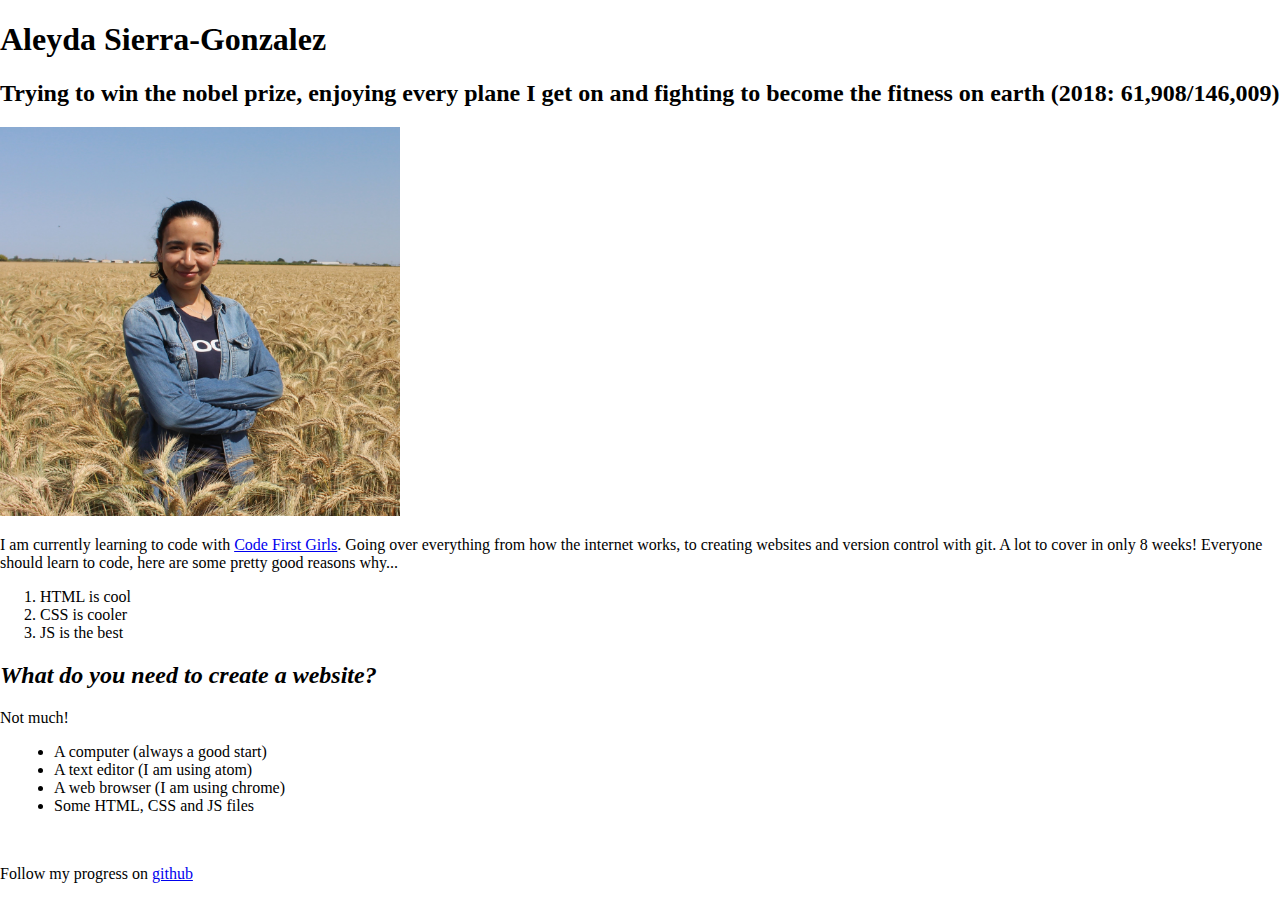
<file: WebPage.html>
<!DOCTYPE html>
<html>
<head>
  <meta charset="utf-8" />
  <meta http-equiv="X-UA-Compatible" content="IE=edge">
  <meta name="viewport" content="width=device-width, initial-scale=1">
<link rel="stylesheet" type="text/css" href="css/styles.css">
  <title>This is me...</title>

</head>
<body>
  <div>
  <h1 id="title">Aleyda Sierra-Gonzalez</h1>

  <h2>Trying to win the nobel prize, enjoying every plane I get on and fighting to become the fitness on earth (2018: 61,908/146,009)</h2>

  <!-- image of a duck -->
  <img src="Me.jpg" width="400px">
</div>
<div>
  <p>
    I am currently learning to code with <a href="www.codefirstgirls.org.uk">Code First Girls</a>. Going over everything from how the
    internet works, to creating websites and version control with git. A lot to cover in only 8 weeks!
    Everyone should learn to code, here are some pretty good reasons why...
    <ol>
      <li>HTML is cool</li>
      <li>CSS is cooler</li>
      <li>JS is the best</li>
    </ol>
    </div>
  </p>
  <div>
  <h2><em>What do you need to create a website?</em></h2>

  <p>
    Not much!
    <ul>
      <li class="bold">A computer (always a good start)</li>
      <li>A text editor (I am using atom)</li>
      <li class="bold">A web browser (I am using chrome)</li>
      <li>Some HTML, CSS and JS files</li>
    </ul>
  </p>
  </div>
  <br>

  <p>
    Follow my progress on <a href="www.github.com">github</a>
  </p>
</body>
</html>
</file>
<file: css/styles.css>
body {
    margin: 0;
    font-family: 'Anton', sans-serif;
    font-family: 'Margarine', cursive;
}

/* When the screen is less than 600 pixels wide, hide all links, except for the first one ("Home"). Show the link that contains should open and close the topnav (.icon) */
@media screen and (max-width: 600px) {
  .topnav a:not(:first-child) {display: none;}
  .topnav a.icon {
    float: right;
    display: block;
}
}

/* The "responsive" class is added to the topnav with JavaScript when the user clicks on the icon. This class makes the topnav look good on small screens (display the links vertically instead of horizontally) */
@media screen and (max-width: 600px) {
  .topnav.responsive {position: relative;}
  .topnav.responsive a.icon {
    position: absolute;
    right: 0;
    top: 0;
  }
  .topnav.responsive a {
    float: none;
    display: block;
    text-align: left;
  }
}

/* Add a black background color to the top navigation */
.topnav {
  overflow: hidden;
  background-color: #333;
  position: fixed;
  position: sticky;
  top: 0;
}


/* Style the links inside the navigation bar */
.topnav a {
  float: left;
  display: block;
  color: #f2f2f2;
  text-align: center;
  padding: 14px 16px;
  text-decoration: none;
  font-size: 17px;
  width: 14%; /* Four links of equal widths */
  position: -webkit-sticky;
  position: sticky;
  top: 0;
}

/* Change the color of links on hover */
.topnav a:hover {
  background-color: #ddd;
  color: black;
}


/* Add an active class to highlight the current page */
.active {
  background-color: #4CAF50;
  color: white;
}

/* Hide the link that should open and close the topnav on small screens */
.topnav .icon {
  display: none;
}

body, html {
    height: 100%;
}

.h2 {
  text-align: center;
  position: absolute;
  top: 50%;
  left: 50%;
  transform: translate(-50%, -50%);
  font-size: 15px;
  line-height: 80%;
}


/* The hero image */
.hero-image {
  /* Use "linear-gradient" to add a darken background effect to the image. This will make the text easier to read */
  background-image: linear-gradient(rgba(0, 0, 0, 0.5), rgba(0, 0, 0, 0.5)), url("Me.jpg");

  /* Set a specific height */
  height: 100%;

  /* Position and center the image to scale nicely on all screens */
  background-position: center;
  background-repeat: no-repeat;
  background-size: cover;
  position: relative;
}

/* Place text in the middle of the image */
.hero-text {
  text-align: center;
  position: absolute;
  top: 50%;
  left: 50%;
  transform: translate(-50%, -50%);
  color: white;
  font-size: 25px;
  line-height: 80%;
}

.hero h1 {
    /* Text styles */

}

dd,dl {
  font-size: 35px;
  text-align: center;
  padding: -80px;
}

.footer-social-icons {
    width:350px;
    display:block;
    margin: 0 auto;
    text-align: center;
    font-size: 25px;
}

/* Style all font awesome icons */
.fa {
  padding: 10px;
  font-size: 20px;
  width: 50px;
  text-align: center;
  text-decoration: none;
}

.ai {
  padding: 10px;
  font-size: 20px;
  width: 50px;
  text-align: center;
  text-decoration: none;
}

/* Add a hover effect if you want */
.fa:hover {
  opacity: 0.7;
}

.ai:hover {
  opacity: 0.7;
}
/* Set a specific color for each brand */

/* Linkedin */
.fa-linkedin {
  background: #007bb5;
  color: white;
}

/* Twitter */
.fa-twitter {
  background: #55ACEE;
  color: white;
}

.fa-google {
  background: #dd4b39;
  color: white;
}

.ai-researchgate {
  background: #00FF40;
  color: white;
}


<!-- Add font awesome icons -->
<a href="#" class="fa fa-linkedin"></a>
<a href="#" class="fa fa-twitter"></a>
<a href="#" class="fa fa-google"></a>

.center {
  display: block;
  margin-left: auto;
  margin-right: auto;
  width: 50%;
}

/* Style inputs with type="text", select elements and textareas */
input[type=text], select, textarea {
  width: 100%; /* Full width */
  padding: 12px; /* Some padding */
  border: 1px solid #ccc; /* Gray border */
  border-radius: 4px; /* Rounded borders */
  box-sizing: border-box; /* Make sure that padding and width stays in place */
  margin-top: 6px; /* Add a top margin */
  margin-bottom: 16px; /* Bottom margin */
  resize: vertical /* Allow the user to vertically resize the textarea (not horizontally) */
}

/* Style the submit button with a specific background color etc */
input[type=submit] {
  background-color: #4CAF50;
  color: white;
  padding: 12px 20px;
  border: none;
  border-radius: 4px;
  cursor: pointer;
}

/* When moving the mouse over the submit button, add a darker green color */
input[type=submit]:hover {
  background-color: #45a049;
}

/* Add a background color and some padding around the form */
.container {
  border-radius: 5px;
  background-color: #f2f2f2;
  padding: 20px;
}

.left {
 float: left;
 padding: 0 20px 20px 0;
}

p.ex1 {
  margin-left: 2em;
  margin-right: 2em;
}

p.ex2 {
  margin-left: 8em;
}

ul {
  margin: 14px;
}

iframe {
  float: "left";
  position: "left";
  display:block;
}
</file>
